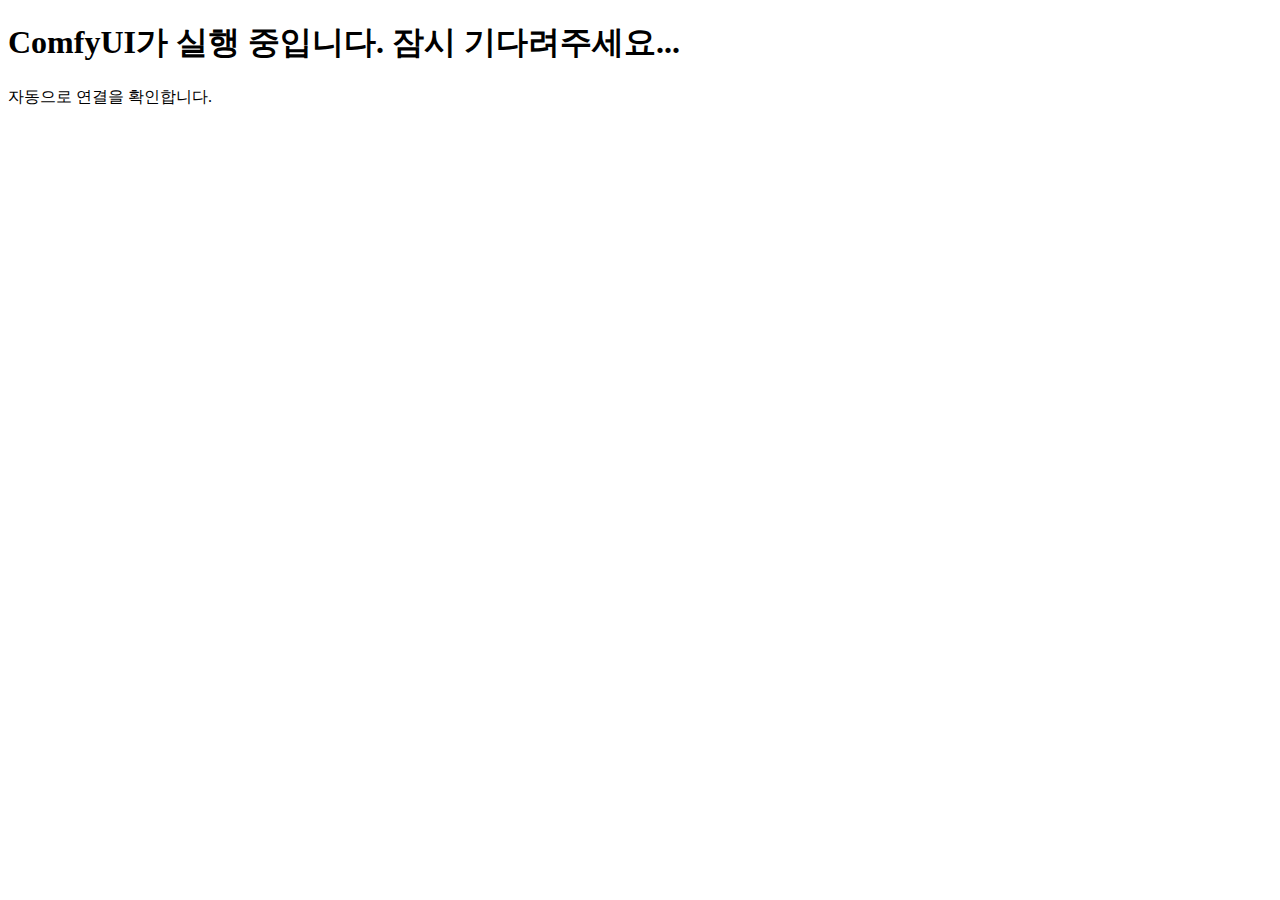
<file: templates/loading.html>
<!DOCTYPE html>
<html lang="ko">
	<head>
		<meta charset="UTF-8" />
		<meta name="viewport" content="width=device-width, initial-scale=1.0" />
		<title>ComfyUI 실행 중</title>
	</head>
	<body>
		<h1>ComfyUI가 실행 중입니다. 잠시 기다려주세요...</h1>
		<p>자동으로 연결을 확인합니다.</p>

		<script>
			// 5초마다 페이지 새로고침 시도
			setTimeout(function () {
				location.reload();
			}, 5000);
		</script>
	</body>
</html>
</file>
